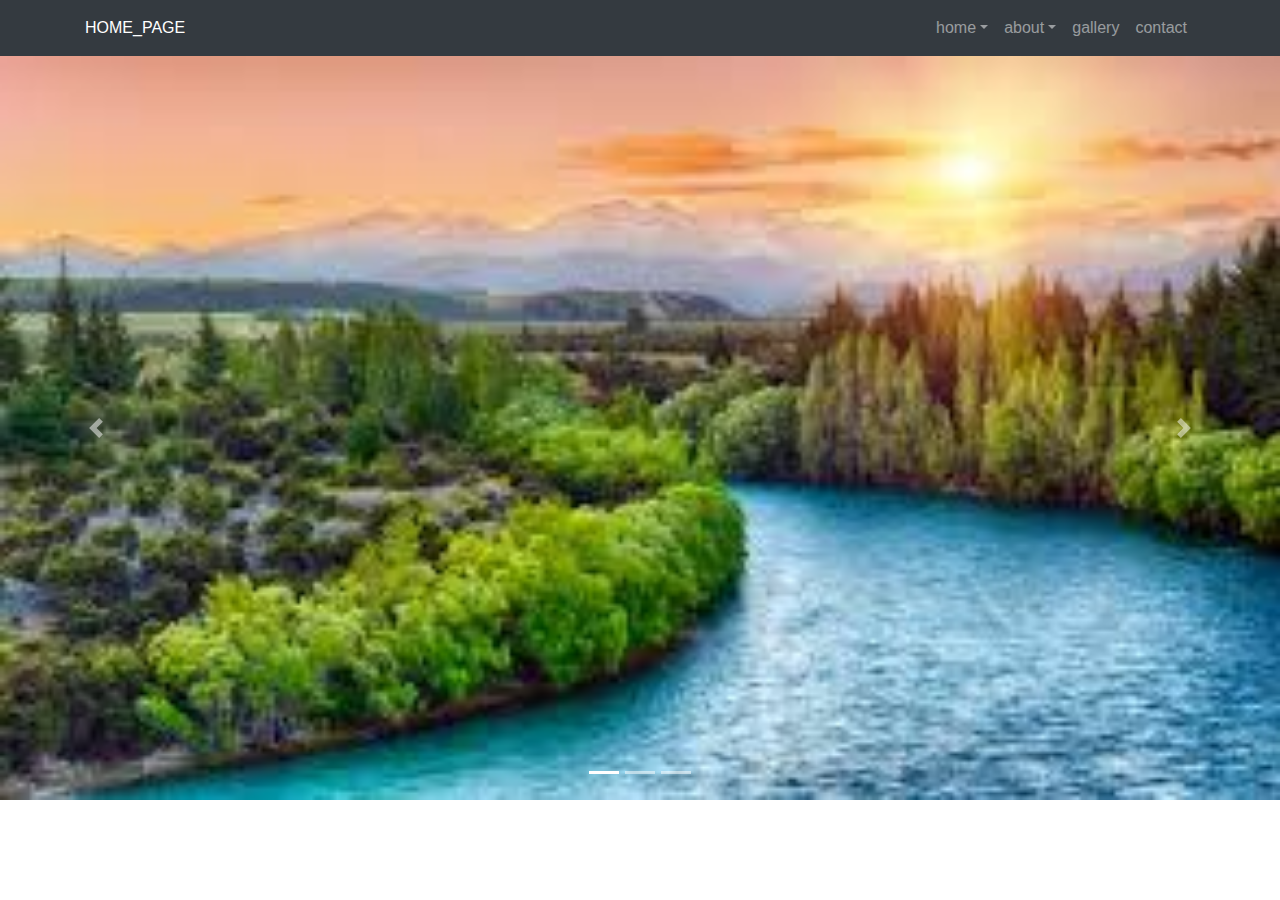
<file: index.html>
<!DOCTYPE HTML>
<html>
<head>
 <meta charset="utf-8">
  <meta name="viewport" content="width=device-width, initial-scale=1">
  <link rel="stylesheet" href="https://maxcdn.bootstrapcdn.com/bootstrap/4.5.0/css/bootstrap.min.css">
  <script src="https://ajax.googleapis.com/ajax/libs/jquery/3.5.1/jquery.min.js"></script>
  <script src="https://cdnjs.cloudflare.com/ajax/libs/popper.js/1.16.0/umd/popper.min.js"></script>
  <script src="https://maxcdn.bootstrapcdn.com/bootstrap/4.5.0/js/bootstrap.min.js"></script>
</head>
<body>
<nav class="navbar navbar-expand-sm navbar-dark bg-dark " >
<div class="container">
<a href="#" class="nav-brand text-white">HOME_PAGE</a>
<button class="navbar-toggler" data-toggle="collapse" data-target="#get">
<span class="navbar-toggler-icon"></span>
</button>
<div class="collapse navbar-collapse"  id="get">
<ul class="navbar-nav navbar-dark text-center ml-auto ">
<li  class="nav-item dropdown " ><a href="#" class="nav-link  dropdown-toggle" data-toggle="dropdown">home</a>
<ul class="dropdown-menu">
<li"><a href="https://harishchette.github.io/website.github.io/progress.html" class="dropdown-item">progress</a></li>
<li><a href="https://harishchette.github.io/website.github.io/navtabs.html" class="dropdown-item">tabs</a></li>
<li><a href="https://harishchette.github.io/website.github.io/navtabs.html" class="dropdown-item">toolkit</a></li>
</ul>
</li>
<li  class="nav-item dropdown"><a href="file:///C:/Users/Q/Desktop/bootstrap/cards.html#" class="nav-link dropdown-toggle" data-toggle="dropdown">about</a>
<ul class="dropdown-menu">
<li><a href="https://harishchette.github.io/website.github.io/lists.html"  class="dropdown-item">lists</a></li>
<li><a href="https://harishchette.github.io/website.github.io/jumbotron.html" class="dropdown-item"</a>paragraph</li>
<li><a href="https://harishchette.github.io/website.github.io/badges.html" class="dropdown-item">badges</a></li>
</ul></li>
<li  class="nav-item"><a href="https://harishchette.github.io/website.github.io/modals.html" class="nav-link">gallery</a></li>
<li  class="nav-item"><a href="https://harishchette.github.io/website.github.io/cards.html" class="nav-link">contact</a></li>
</ul>
</div>
</div>
</nav>
<div class="carousel  slide" id="myslider" data-ride="carousel">
<div class="carousel-inner">
<div class="carousel-item active">
<img src="1.jpg" alt="loadpge1"style="width:100% " >
</div>
<div class="carousel-item " >
<img src="5.jpg" alt="loadpge2"  style="width:100% ">
</div>
<div class="carousel-item ">
<img src="3.jpg" alt="loadpge3"  style="width:100%  ">
</div>
</div>
<ul class="carousel-indicators">
<li data-target="#myslider" data-slide-to="0" class="active"></li>
<li data-target="#myslider" data-slide-to="1"  class=""></li>
<li data-target="#myslider" data-slide-to="2"  class=""></li>
</ul>
<a href="#myslider" data-slide="prev" class="carousel-control-prev">
<span class="carousel-control-prev-icon"></span></a>
<a href="#myslider" data-slide="next" class="carousel-control-next">
<span class="carousel-control-next-icon"></span></a>
</div>
</body>
</html>
</file>
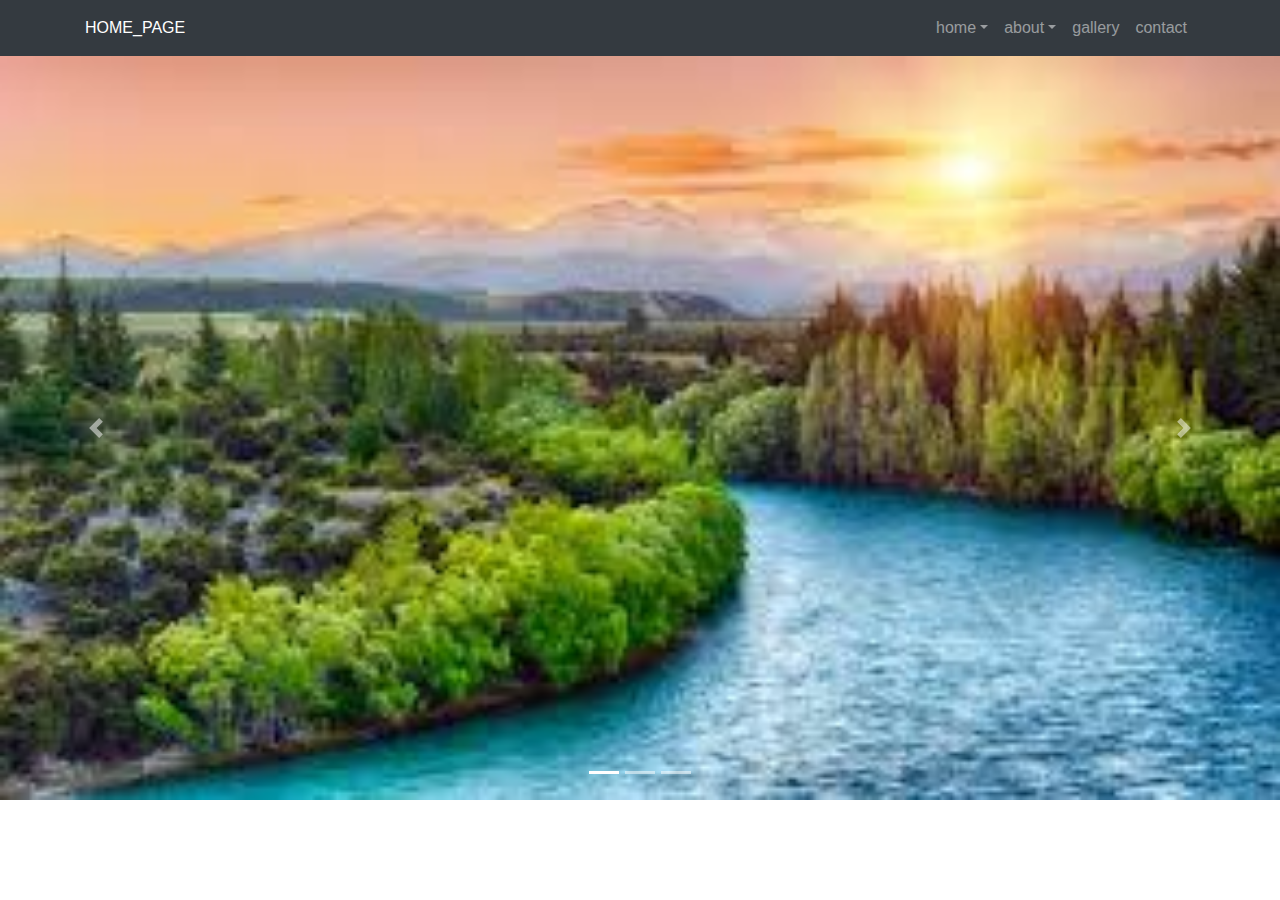
<file: bootstrap/index.html>
<!DOCTYPE HTML>
<html>
<head>
 <meta charset="utf-8">
  <meta name="viewport" content="width=device-width, initial-scale=1">
  <link rel="stylesheet" href="https://maxcdn.bootstrapcdn.com/bootstrap/4.5.0/css/bootstrap.min.css">
  <script src="https://ajax.googleapis.com/ajax/libs/jquery/3.5.1/jquery.min.js"></script>
  <script src="https://cdnjs.cloudflare.com/ajax/libs/popper.js/1.16.0/umd/popper.min.js"></script>
  <script src="https://maxcdn.bootstrapcdn.com/bootstrap/4.5.0/js/bootstrap.min.js"></script>
</head>
<body>
<nav class="navbar navbar-expand-sm navbar-dark bg-dark " >
<div class="container">
<a href="#" class="nav-brand text-white">HOME_PAGE</a>
<button class="navbar-toggler" data-toggle="collapse" data-target="#get">
<span class="navbar-toggler-icon"></span>
</button>
<div class="collapse navbar-collapse"  id="get">
<ul class="navbar-nav navbar-dark text-center ml-auto ">
<li  class="nav-item dropdown " ><a href="#" class="nav-link  dropdown-toggle" data-toggle="dropdown">home</a>
<ul class="dropdown-menu">
<li"><a href="file:///C:/Users/Q/Desktop/bootstrap/progress.html" class="dropdown-item">progress</a></li>
<li><a href="file:///C:/Users/Q/Desktop/bootstrap/navtabs.html" class="dropdown-item">tabs</a></li>
<li><a href="file:///C:/Users/Q/Desktop/bootstrap/toolkit.html#" class="dropdown-item">toolkit</a></li>
</ul>
</li>
<li  class="nav-item dropdown"><a href="file:///C:/Users/Q/Desktop/bootstrap/cards.html#" class="nav-link dropdown-toggle" data-toggle="dropdown">about</a>
<ul class="dropdown-menu">
<li><a href="file:///C:/Users/Q/Desktop/bootstrap/lists.html"  class="dropdown-item">lists</a></li>
<li><a href="file:///C:/Users/Q/Desktop/bootstrap/jumbotron.html" class="dropdown-item"</a>paragraph</li>
<li><a href="file:///C:/Users/Q/Desktop/bootstrap/badges.html" class="dropdown-item">badges</a></li>
</ul></li>
<li  class="nav-item"><a href="file:///C:/Users/Q/Desktop/bootstrap/modals.html" class="nav-link">gallery</a></li>
<li  class="nav-item"><a href="file:///C:/Users/Q/Desktop/bootstrap/cards.html#" class="nav-link">contact</a></li>
</ul>
</div>
</div>
</nav>
<div class="carousel  slide" id="myslider" data-ride="carousel">
<div class="carousel-inner">
<div class="carousel-item active">
<img src="1.jpg" alt="loadpge1"style="width:100% " >
</div>
<div class="carousel-item " >
<img src="5.jpg" alt="loadpge2"  style="width:100% ">
</div>
<div class="carousel-item ">
<img src="3.jpg" alt="loadpge3"  style="width:100%  ">
</div>
</div>
<ul class="carousel-indicators">
<li data-target="#myslider" data-slide-to="0" class="active"></li>
<li data-target="#myslider" data-slide-to="1"  class=""></li>
<li data-target="#myslider" data-slide-to="2"  class=""></li>
</ul>
<a href="#myslider" data-slide="prev" class="carousel-control-prev">
<span class="carousel-control-prev-icon"></span></a>
<a href="#myslider" data-slide="next" class="carousel-control-next">
<span class="carousel-control-next-icon"></span></a>
</div>
</body>
</html>
</file>
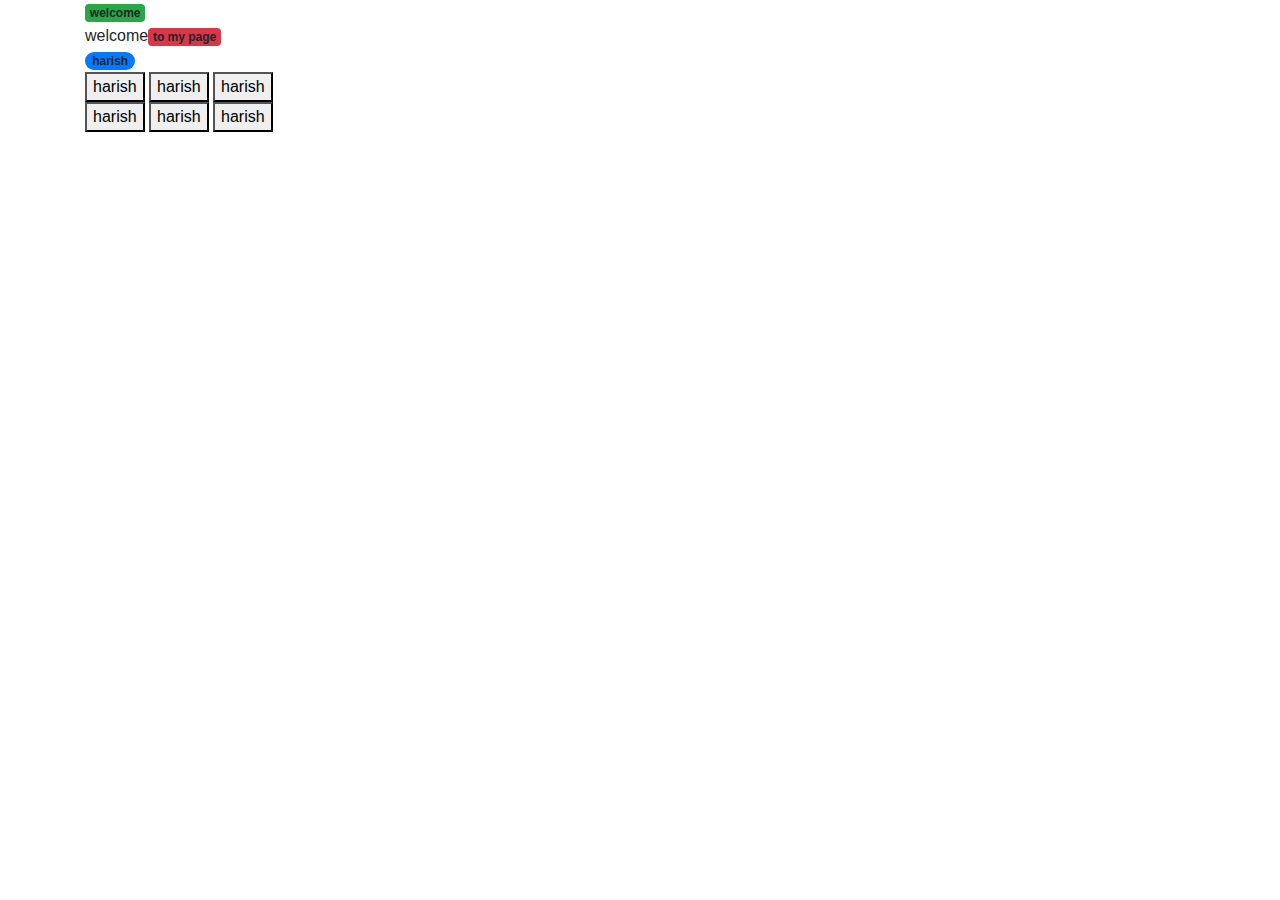
<file: badges.html>
<!DOCTYPE HTML>
<html>
<head>
 <meta charset="utf-8">
  <meta name="viewport" content="width=device-width, initial-scale=1">
  <link rel="stylesheet" href="https://maxcdn.bootstrapcdn.com/bootstrap/4.5.0/css/bootstrap.min.css">
  <script src="https://ajax.googleapis.com/ajax/libs/jquery/3.5.1/jquery.min.js"></script>
  <script src="https://cdnjs.cloudflare.com/ajax/libs/popper.js/1.16.0/umd/popper.min.js"></script>
  <script src="https://maxcdn.bootstrapcdn.com/bootstrap/4.5.0/js/bootstrap.min.js"></script>
</head>
<body>
<div class="container">
<div class="badge bg-success">welcome</div>
<div>welcome<span class="badge bg-danger ">to my page</span></div>
<div class="badge bg-primary badge-pill">harish</div>
<div class="button-group">

<button>harish</button>
<button>harish</button>
<button>harish</button>

</div>
<div class="button-group-vertical">

<button>harish</button>
<button>harish</button>
<button>harish</button>

</div>
</div>
</body>
</html>
</file>
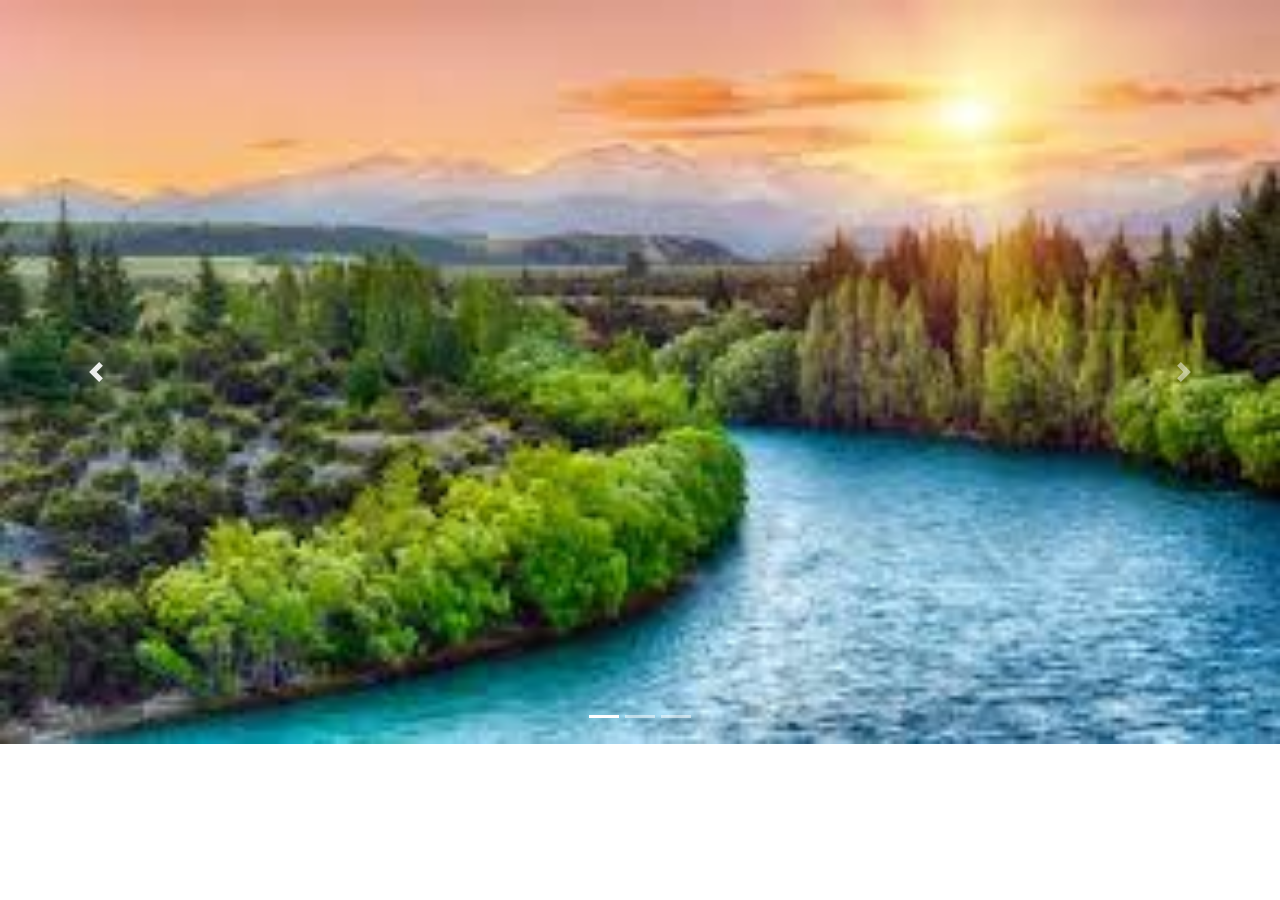
<file: carousel.html>
<html>
<head>
 <meta charset="utf-8">
  <meta name="viewport" content="width=device-width, initial-scale=1">
  <link rel="stylesheet" href="https://maxcdn.bootstrapcdn.com/bootstrap/4.5.0/css/bootstrap.min.css">
  <script src="https://ajax.googleapis.com/ajax/libs/jquery/3.5.1/jquery.min.js"></script>
  <script src="https://cdnjs.cloudflare.com/ajax/libs/popper.js/1.16.0/umd/popper.min.js"></script>
  <script src="https://maxcdn.bootstrapcdn.com/bootstrap/4.5.0/js/bootstrap.min.js"></script>
</head>
<body>
<div class="carousel  slide" id="myslider" data-ride="carousel">
<div class="carousel-inner">
<div class="carousel-item active">
<img src="1.jpg" alt="loadpge1"  style="width:100%">
</div>
<div class="carousel-item " >
<img src="2.jpg" alt="loadpge2" style="width:100%" >
</div>
<div class="carousel-item ">
<img src="3.jpg" alt="loadpge3"  style="width:100%">
</div>
</div>
<ul class="carousel-indicators">
<li data-target="#myslider" data-slide-to="0" class="active"></li>
<li data-target="#myslider" data-slide-to="1"  class=""></li>
<li data-target="#myslider" data-slide-to="2"  class=""></li>
</ul>
<a href="#myslider" data-slide="prev" class="carousel-control-prev">
<span class="carousel-control-prev-icon"></span></a>
<a href="#myslider" data-slide="next" class="carousel-control-next">
<span class="carousel-control-next-icon"></span></a>
</div>
</body>
</html>
</file>
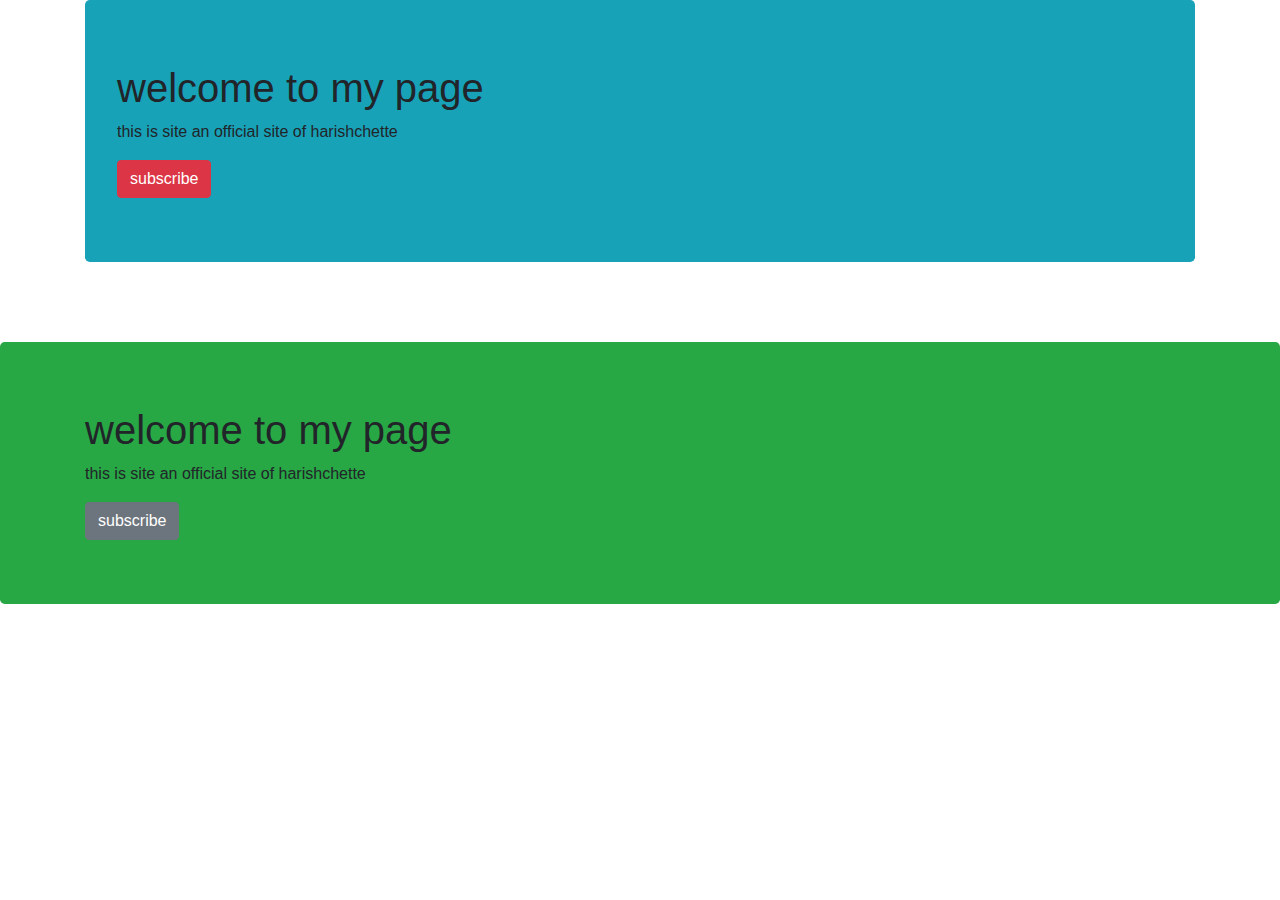
<file: jumbotron.html>
<html>
<head>
 <meta charset="utf-8">
  <meta name="viewport" content="width=device-width, initial-scale=1">
  <link rel="stylesheet" href="https://maxcdn.bootstrapcdn.com/bootstrap/4.5.0/css/bootstrap.min.css">
  <script src="https://ajax.googleapis.com/ajax/libs/jquery/3.5.1/jquery.min.js"></script>
  <script src="https://cdnjs.cloudflare.com/ajax/libs/popper.js/1.16.0/umd/popper.min.js"></script>
  <script src="https://maxcdn.bootstrapcdn.com/bootstrap/4.5.0/js/bootstrap.min.js"></script>
</head>
<style type="text/css">
.body
{
background-img : url("pp.jpg")
}
</style>
<body>
<div class="container ">
<div class="jumbotron  bg-info" class="img-jpg">
<h1>welcome to my page</h1>
<p>this is site an official site of harishchette</p>
<button class=" btn btn-danger">subscribe</button>
</div>
<br><br>
</div>
<div class="jumbotron bg-success" class="img-jpg">
<div class="container ">
<h1>welcome to my page</h1>
<p>this is site an official site of harishchette</p>
<button class=" btn btn-secondary">subscribe</button>
</div>
</div>
</body>
</html>
</file>
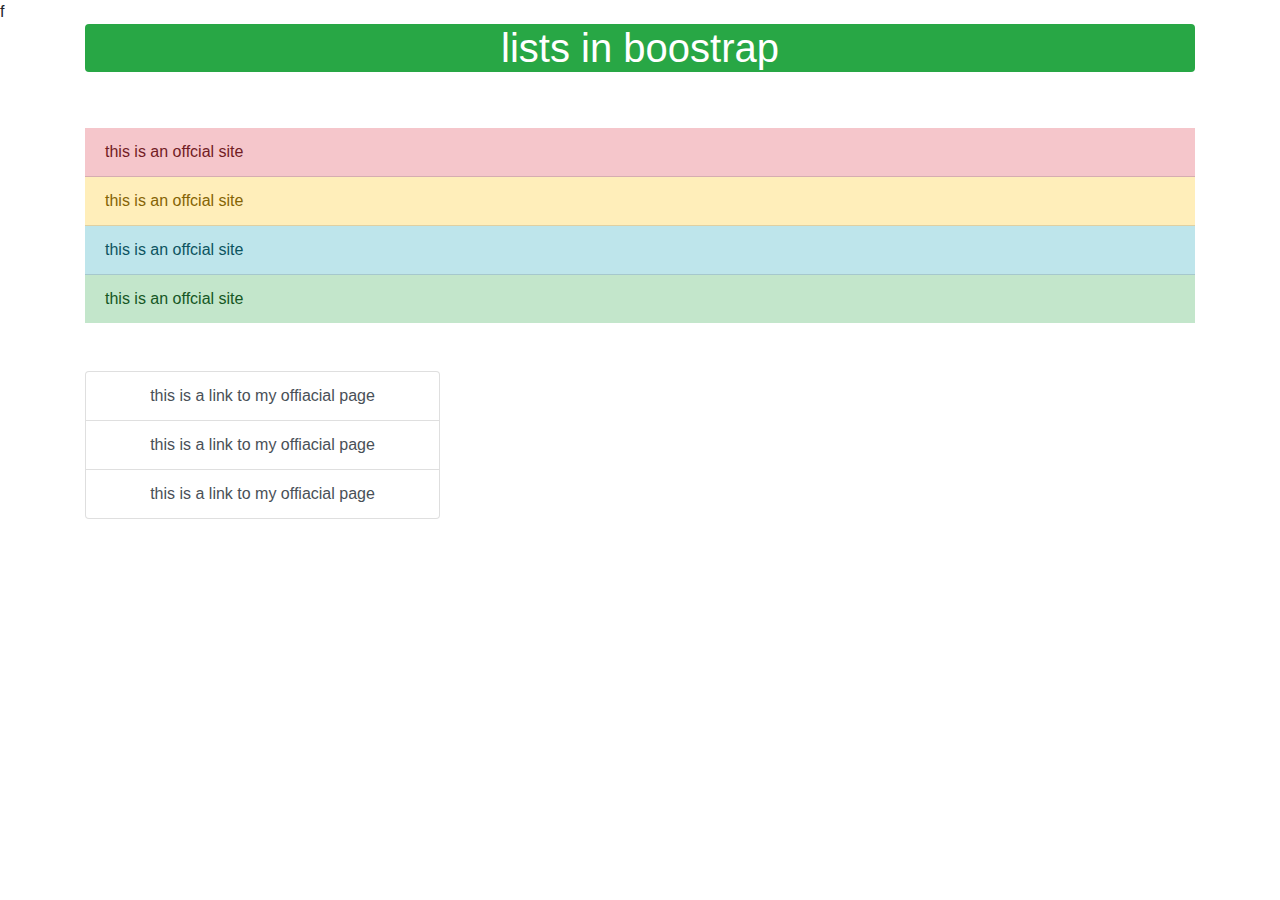
<file: lists.html>
f<!DOCTYPE HTML>
<html>
<head>
 <meta charset="utf-8">
  <meta name="viewport" content="width=device-width, initial-scale=1">
  <link rel="stylesheet" href="https://maxcdn.bootstrapcdn.com/bootstrap/4.5.0/css/bootstrap.min.css">
  <script src="https://ajax.googleapis.com/ajax/libs/jquery/3.5.1/jquery.min.js"></script>
  <script src="https://cdnjs.cloudflare.com/ajax/libs/popper.js/1.16.0/umd/popper.min.js"></script>
  <script src="https://maxcdn.bootstrapcdn.com/bootstrap/4.5.0/js/bootstrap.min.js"></script>
</head>
<body>
<div class="container">
<h1 class="text-white bg-success text-center  rounded">lists in boostrap</h1>
<br>
<br>
<ul class="list-group list-group-flush">
<li class="list-group-item list-group-item-danger">this is  an offcial site</li>
<li class="list-group-item list-group-item-warning">this is  an offcial site</li>
<li class="list-group-item list-group-item-info">this is  an offcial site</li>
<li class="list-group-item list-group-item-success">this is  an offcial site</li>
</ul>
<br>
<br>
<div class="list-group col-lg-4 text-center">
<a href="#" class="list-group-item list-group-item-action">this is a link to my offiacial page</a>
<a href="#" class="list-group-item list-group-item-action">this is a link to my offiacial page</a>
<a href="#" class="list-group-item list-group-item-action">this is a link to my offiacial page</a> 
</div>
</body>
</html>
</file>
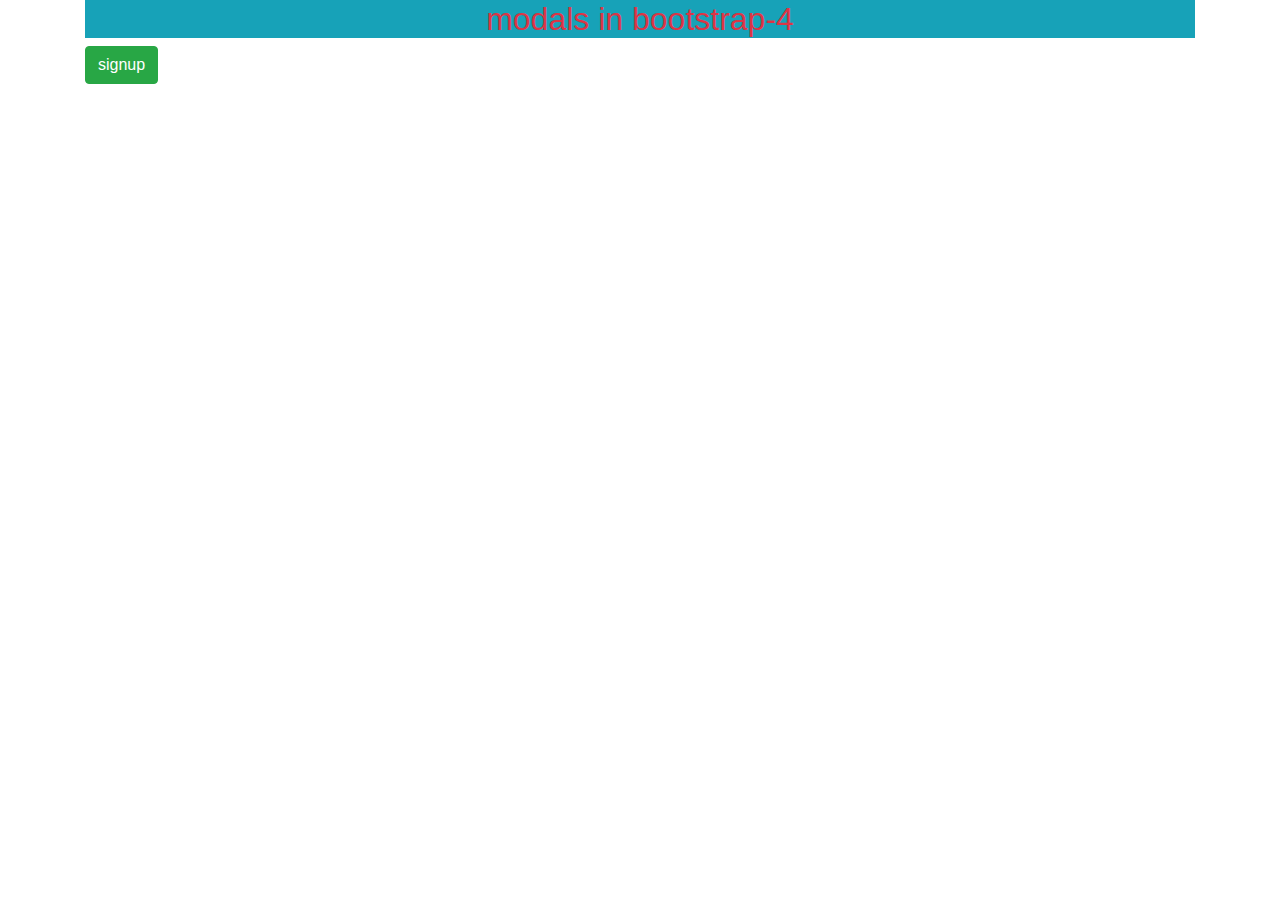
<file: modals.html>
<!DOCTYPE HTML>
<html>
<head>
 <meta charset="utf-8">
  <meta name="viewport" content="width=device-width, initial-scale=1">
  <link rel="stylesheet" href="https://maxcdn.bootstrapcdn.com/bootstrap/4.5.0/css/bootstrap.min.css">
  <script src="https://ajax.googleapis.com/ajax/libs/jquery/3.5.1/jquery.min.js"></script>
  <script src="https://cdnjs.cloudflare.com/ajax/libs/popper.js/1.16.0/umd/popper.min.js"></script>
  <script src="https://maxcdn.bootstrapcdn.com/bootstrap/4.5.0/js/bootstrap.min.js"></script>
</head>
<body>
<div class="container">
<h2 class="text-danger bg-info text-center"> modals in bootstrap-4</h2>
<button class="btn btn-success" data-target="#mymodal" data-toggle="modal">signup</button>
<div class="modal fade" id="mymodal">
<div class="modal-dialog">
<div class="modal-content">
<div class=" modal-header">
<h3 class="text-warning">signup</h3>
<button type="button" class="close" data-dismiss="modal">&times;</button>
</div>
<div class="modal-body" style="width=500px">
<form>
<div class="form-group">
<label><i class="fas fa-user"></i>username</label>
<input type="text" class="form-control"> 
<label><i class="fas fa-lock"></i>password</label>
<input type="password" class="form-control"> 
<label><i class="fas fa-envolope"></i>email</label>
<input type="text" class="form-control"> 
</div>
</form>
</div>
<div class="modal-footer justify-content-center" data-dismiss="modal">
<button class="btn btn-primary">signup</button>
</div>
</div>
</div>
</div>
</body>
</html>
</file>
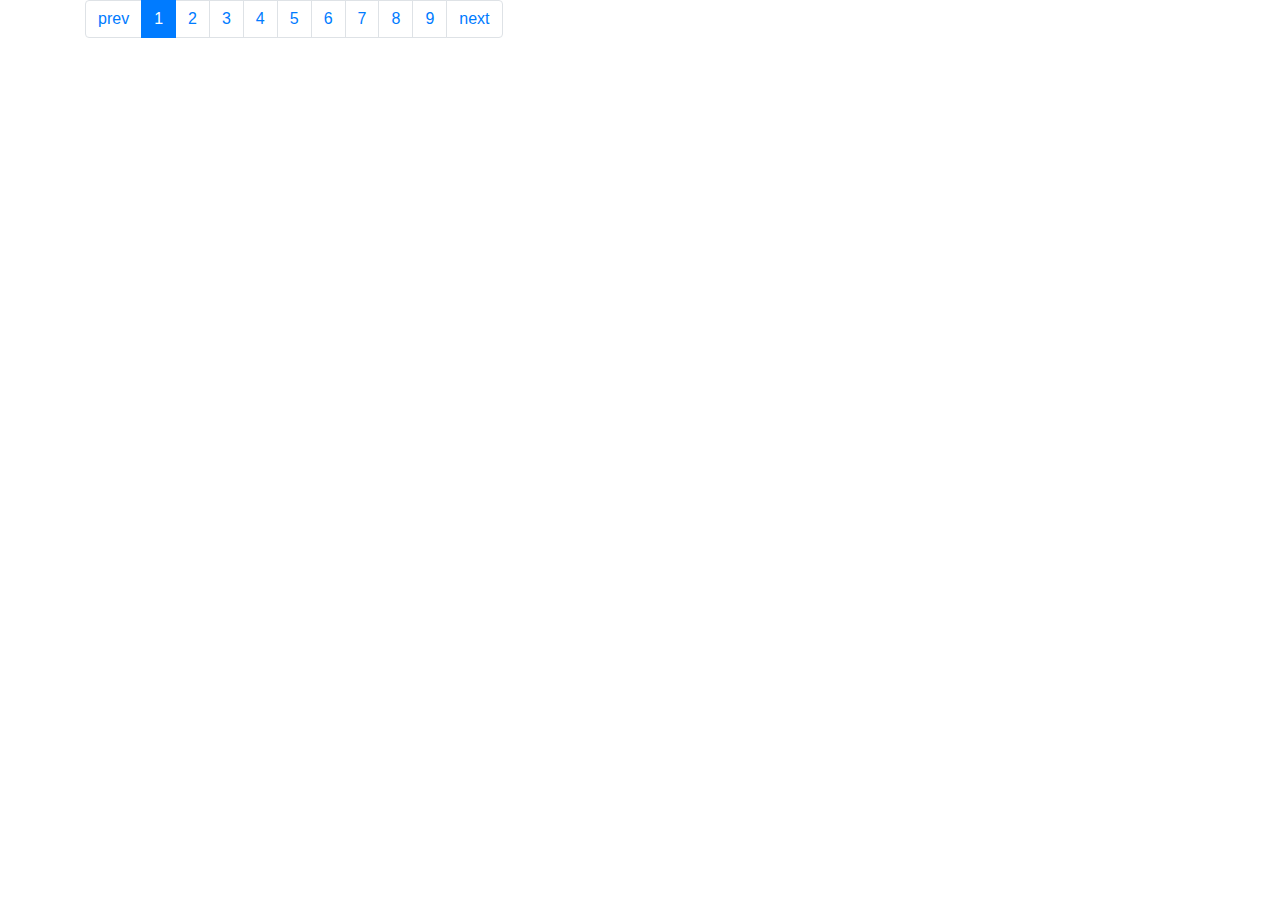
<file: paginetion.html>
<html>
<head>
 <meta charset="utf-8">
  <meta name="viewport" content="width=device-width, initial-scale=1">
  <link rel="stylesheet" href="https://maxcdn.bootstrapcdn.com/bootstrap/4.5.0/css/bootstrap.min.css">
  <script src="https://ajax.googleapis.com/ajax/libs/jquery/3.5.1/jquery.min.js"></script>
  <script src="https://cdnjs.cloudflare.com/ajax/libs/popper.js/1.16.0/umd/popper.min.js"></script>
  <script src="https://maxcdn.bootstrapcdn.com/bootstrap/4.5.0/js/bootstrap.min.js"></script>
</head>
<body>
<div class="container">
<ul class="pagination text-align:center">
<li class="page-item"><a hef="#" class="page-link">prev</a>
<li class="page-item active"><a hef="#" class="page-link">1</a>
<li class="page-item"><a hef="#" class="page-link">2</a>
<li class="page-item"><a hef="#" class="page-link">3</a>
<li class="page-item"><a hef="#" class="page-link">4</a>
<li class="page-item"><a hef="#" class="page-link">5</a>
<li class="page-item"><a hef="#" class="page-link">6</a>
<li class="page-item"><a hef="#" class="page-link">7</a>
<li class="page-item"><a hef="#" class="page-link">8</a>
<li class="page-item"><a hef="#" class="page-link">9</a>
<li class="page-item"><a hef="#" class="page-link">next</a>
</ul>
</div>
</body>
</html>
</file>
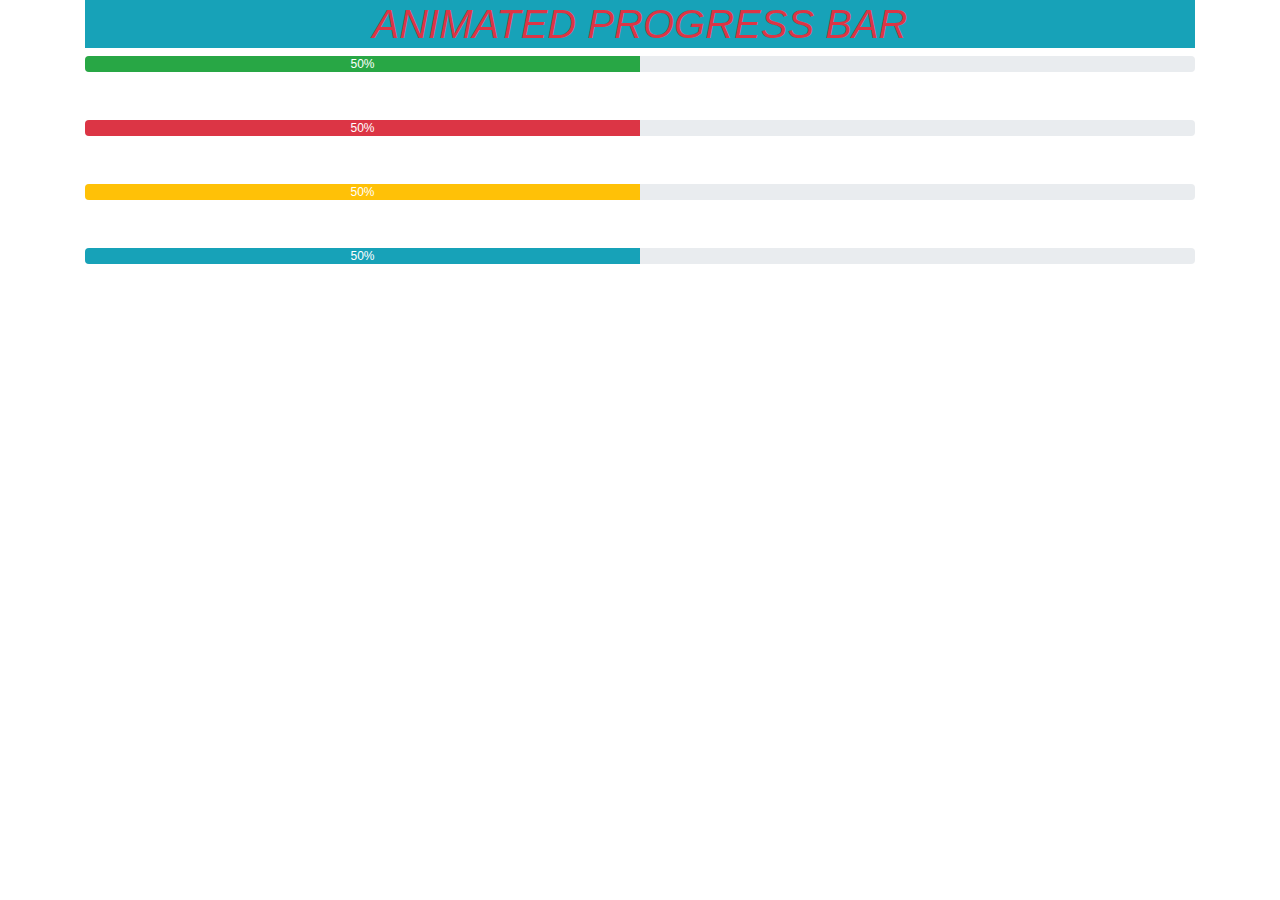
<file: progress.html>
<!DOCTYPE HTML>
<html>
<head>
 <meta charset="utf-8">
  <meta name="viewport" content="width=device-width, initial-scale=1">
  <link rel="stylesheet" href="https://maxcdn.bootstrapcdn.com/bootstrap/4.5.0/css/bootstrap.min.css">
  <script src="https://ajax.googleapis.com/ajax/libs/jquery/3.5.1/jquery.min.js"></script>
  <script src="https://cdnjs.cloudflare.com/ajax/libs/popper.js/1.16.0/umd/popper.min.js"></script>
  <script src="https://maxcdn.bootstrapcdn.com/bootstrap/4.5.0/js/bootstrap.min.js"></script>
</head>
<body>
<div class="container">
<h1 class="text-danger bg-info text-center"><i>ANIMATED PROGRESS BAR</i></h1>
<div class="progress">
<div class="progress-bar progress-bar-stripped progress-bar-animated  bg-success"" style="width:50%">50%
</div>
</div>
<br><br>
<div class="progress ">
<div class="progress-bar progress-bar-stripped progress-bar-animated bg-danger" style="width:50%">50%
</div>
</div>
<br><br>
<div class="progress">
<div class="progress-bar progress-bar-stripped progress-bar-animated  bg-warning" style="width:50%">50%
</div>
</div>
<br><br>
<div class="progress ">
<div class="progress-bar progress-bar-stripped progress-bar-animated bg-info" style="width:50%">50%
</div>
</div>
</div>
</body>
</html>
</file>
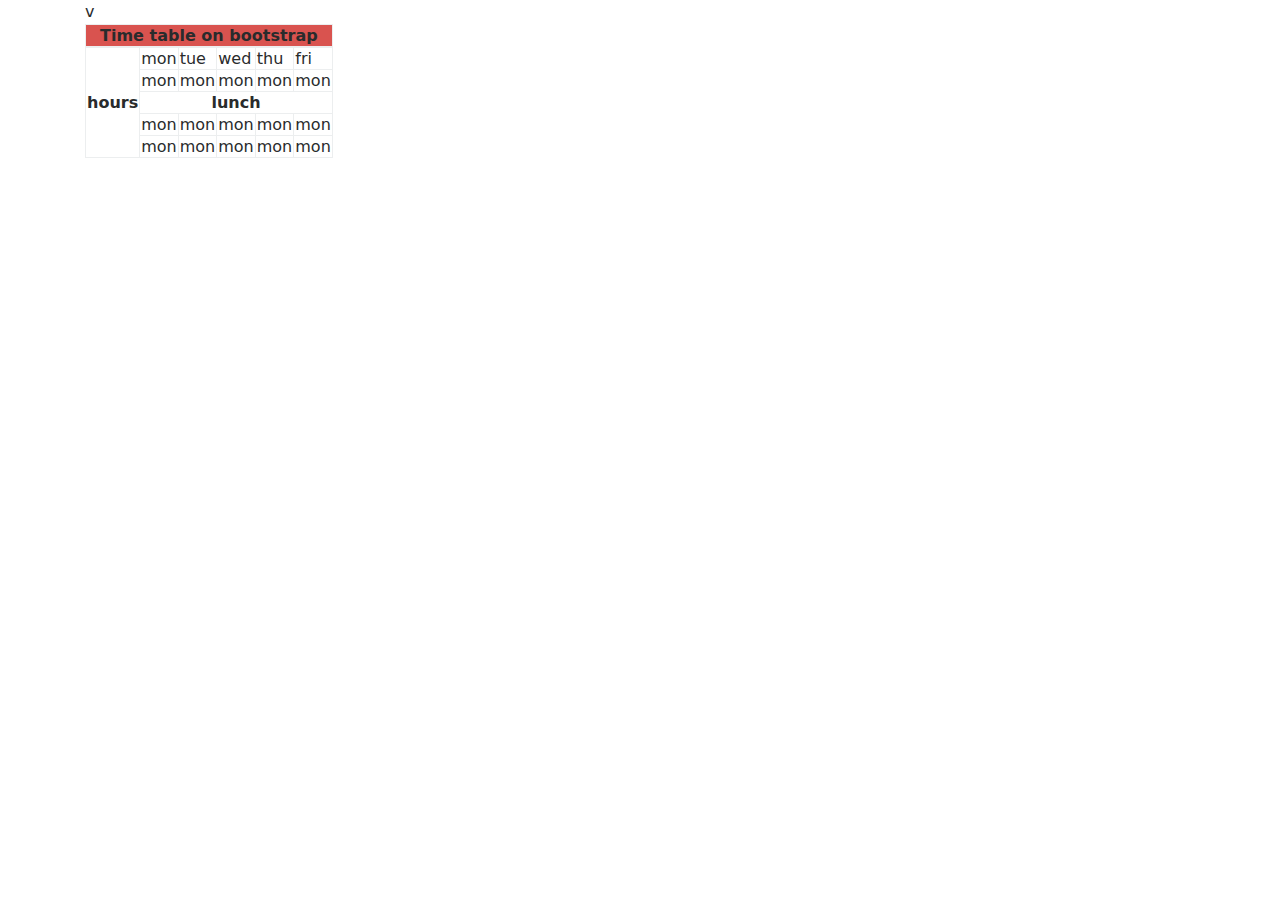
<file: bootstrap/bootstrap1.html>
<html>
<head>
<link rel="stylesheet"  type="text/css" href="bootstrap.css"> 
</head>
<body>
<div class="container">
<table class="table-bordered  table-hover">
<thead>
<tr >
<th class="text-center bg-danger " colspan="6"> Time table on bootstrap</th>
</tr>
<tbody>
<tr>
<th class=" text-center" style="paddding:130px" rowspan="7">hours</th>
</tr>
<tr>
<td>mon</td>
<td>tue</td>
<td>wed</td>
<td>thu</td>
<td>fri</td>
</tr>
<tr>
<td>mon</td>
<td>mon</td>
<td>mon</td>
<td>mon</td>
<td>mon</td>
</tr>
<tr >
<td class="text-center bg-dark"colspan="5"><strong>lunch</strong></td>
</tr>
<tr>
<td>mon</td>
<td>mon</td>
<td>mon</td>
<td>mon</td>
<td>mon</td>
</tr>
<tr>
<td>mon</td>
<td>mon</td>
<td>mon</td>
<td>mon</td>
<td>mon</td>
</tr>
v
</thead>
</div>
</body>
</html>
</file>
